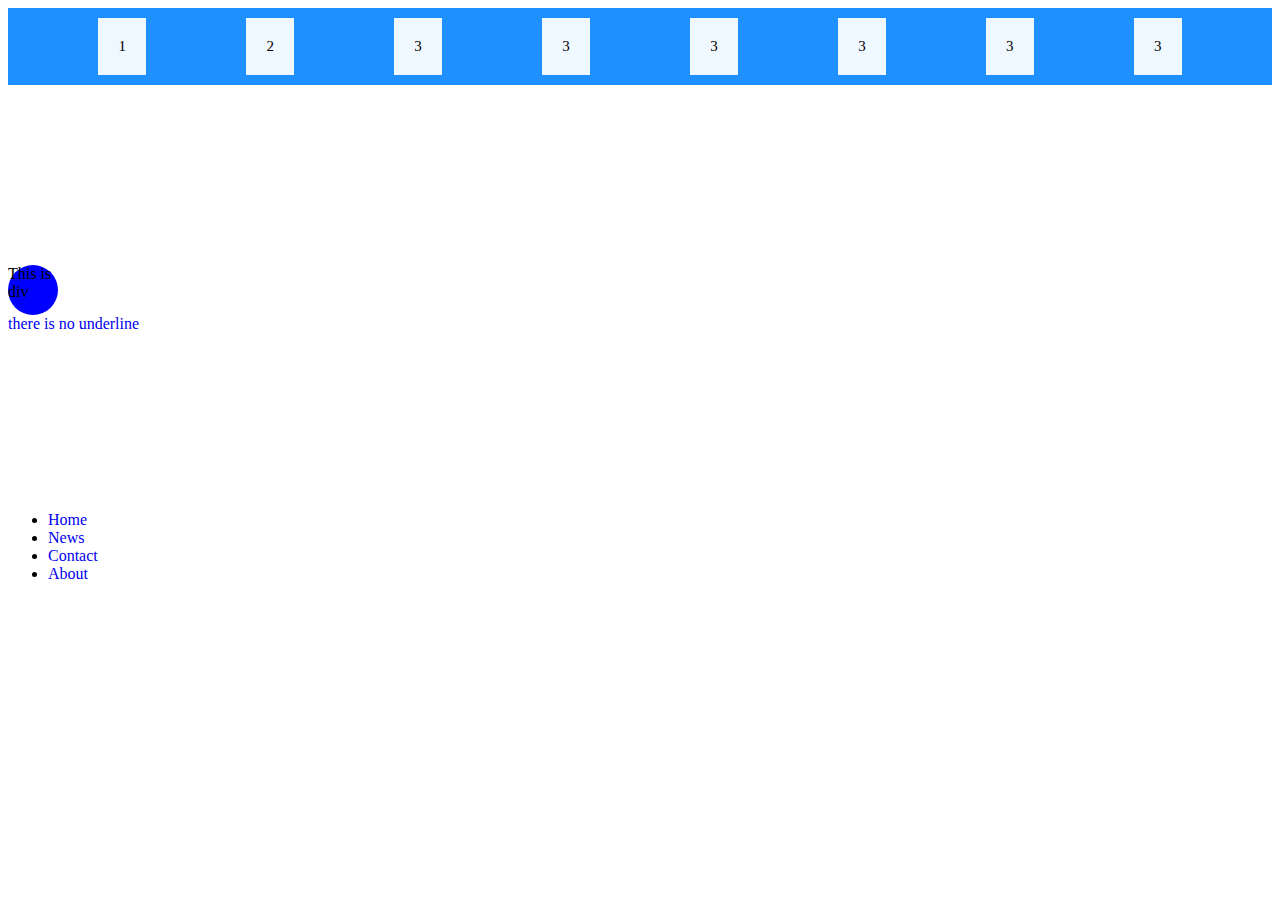
<file: exam/index.html>
<!DOCTYPE html>
<html lang="en">
<head>
    <meta charset="UTF-8">
    <meta name="viewport" content="width=device-width, initial-scale=1.0">
    <title>Document</title>
    <link rel="stylesheet" href="style.css">
</head>
<body>
   <div class="main">
    <div>
        1
    </div>
    <div>
        2
    </div>
    <div>3</div>
    <div>3</div>
    <div>3</div>
    <div>3</div>
    <div>3</div>
    <div>3</div>
   </div>
   <br><br><br><br><br><br><br><br><br><br>
   <div class="circle">This is div</div>
   <a href="#">there is no underline</a>
   <br><br><br><br><br><br><br><br><br><br>
   <ul>
    <li><a href="default.asp">Home</a></li>
    <li><a href="news.asp">News</a></li>
    <li><a href="contact.asp">Contact</a></li>
    <li><a href="about.asp">About</a></li>
  </ul>

</body>
</html>
</file>
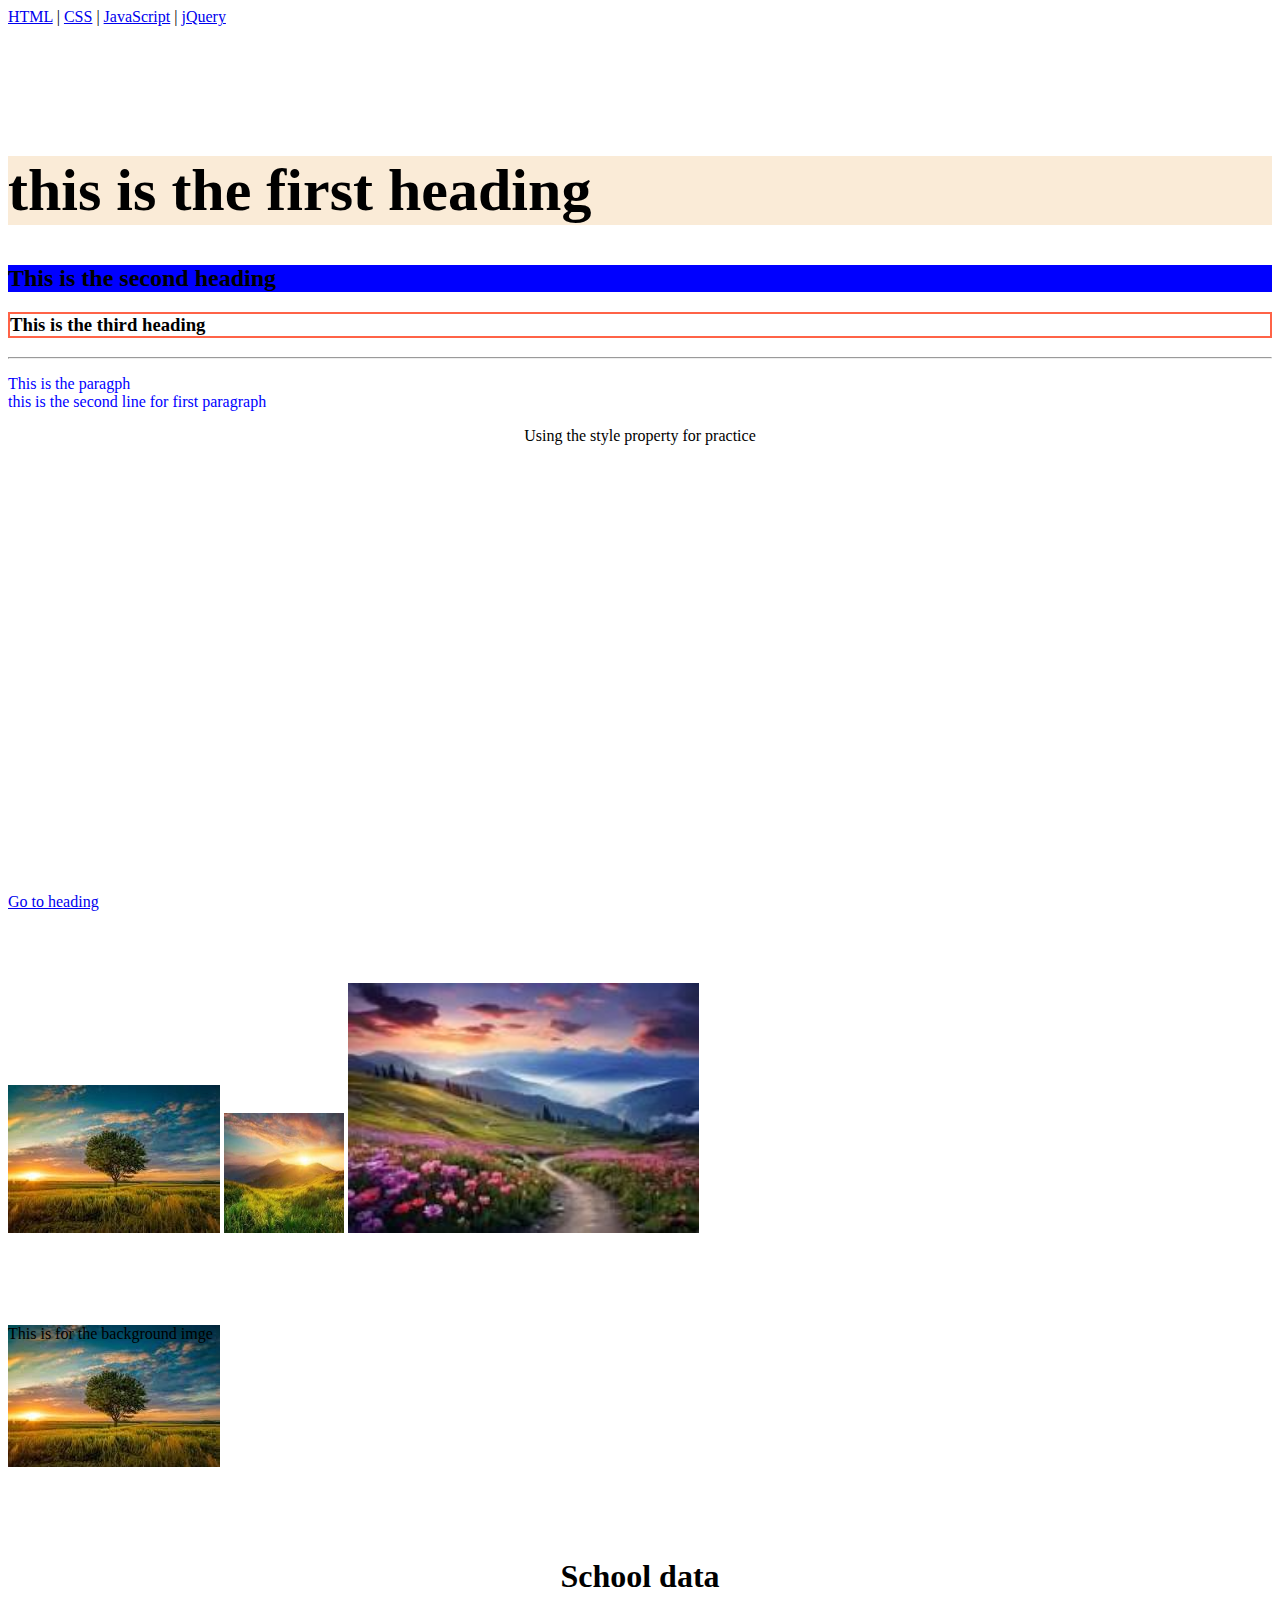
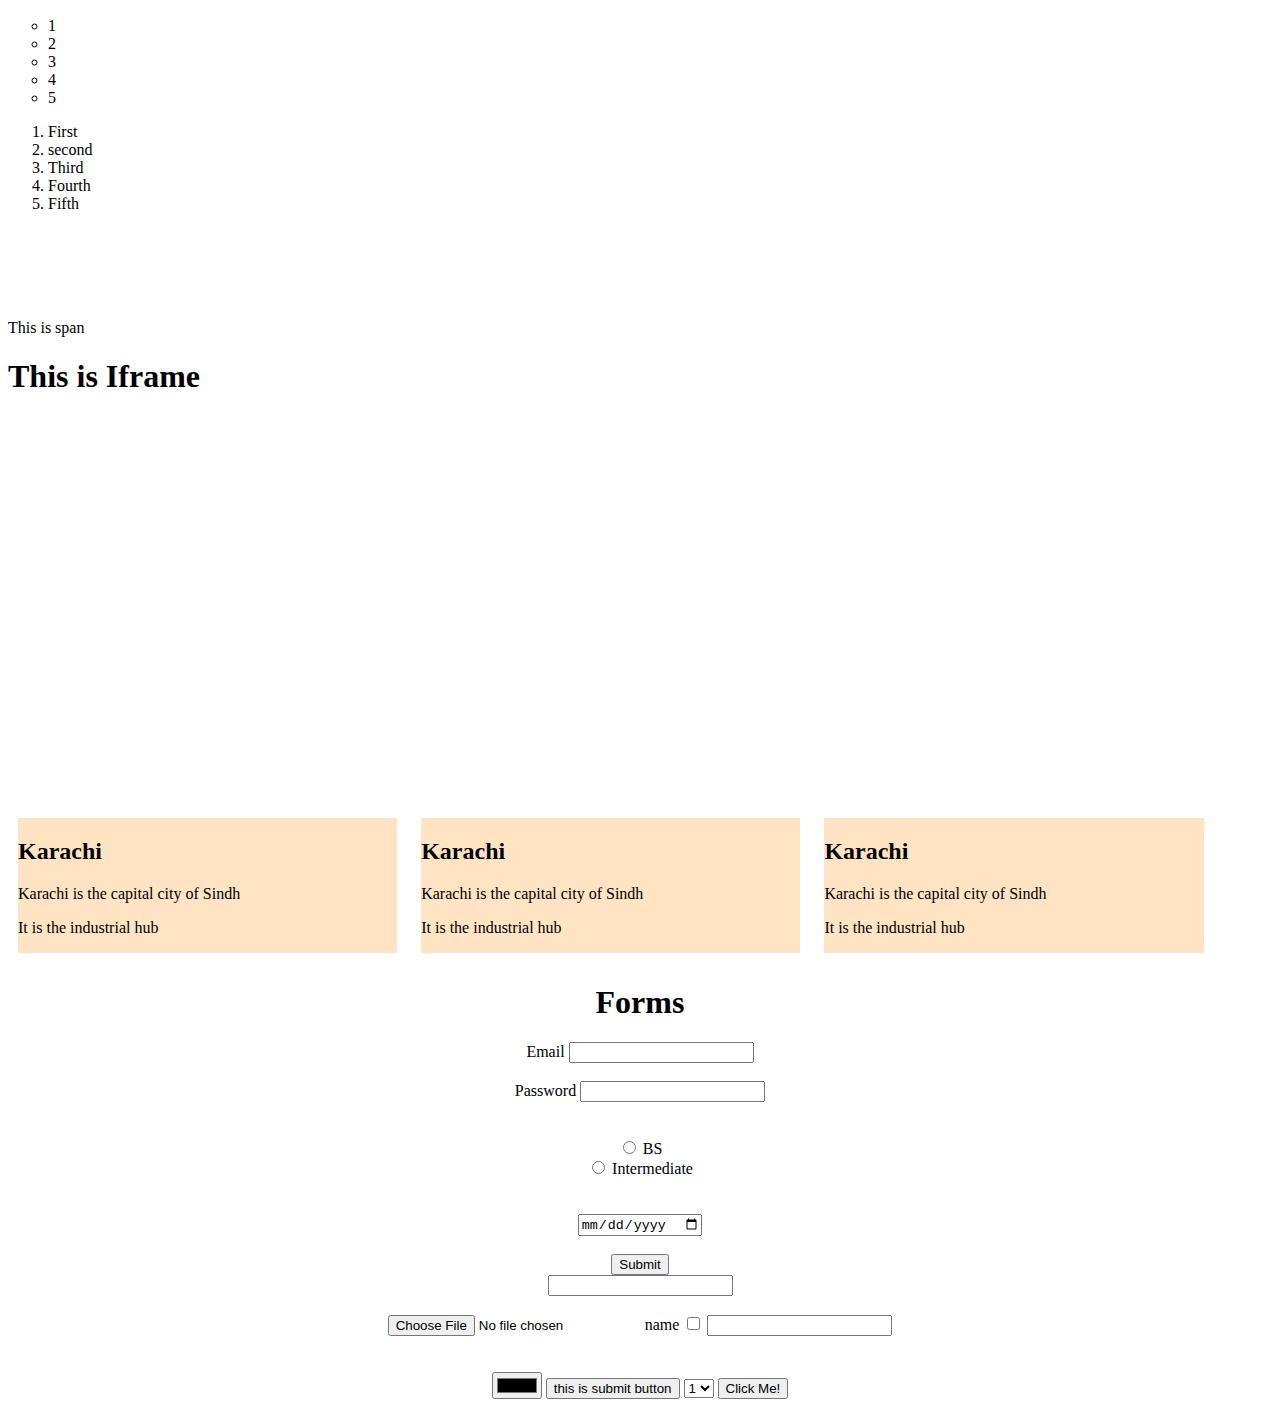
<file: HTML/index.html>
<!DOCTYPE html>
<html lang="en">
<head>
    <meta charset="UTF-8">
    <meta name="viewport" content="width=device-width, initial-scale=1.0">
    <title>Practice</title>
    <link rel="icon" href="image1.jpeg">

    <style>
        table,th,td
        {
            border: 1px solid black;
            border-collapse: collapse;
            border-style: dashed;
            border-color: brown;
        }
       th, td
        {
            background-color: aqua;
        }
        div
        {
            background-color: bisque;
            
            width: 30%;
            margin: 10px;
            display: inline-block;
        }
    </style>
</head>
<body>
    <header>
        <nav>
            <a href="#">HTML</a> |
            <a href="#">CSS</a> |
            <a href="#">JavaScript</a> |
            <a href="#">jQuery</a>
          </nav>
        </header>
        <br><br><br><br><br>

    <h1 id="1" style="font-size: 60px; font-family: fantasy; background-color: antiquewhite;">this is the first heading</h1>
    <h2 style="background-color: blue;">This is the second heading</h2>
    <h3 style="border: 2px solid tomato;">This is the third heading</h3>
    <hr>
    <p style="color: blue;">This is the paragph<br>this is the second line for first paragraph</p>
    <p style="text-align: center;">Using the style property for practice</p>
<br><br><br><br><br><br><br><br><br><br><br><br><br><br><br><br><br><br><br><br>
    <br><br><br><br>
    <a href="#1" style="text-align: center;">Go to heading</a>
    <br>
    <br><br><br><br>
    <img src="image1.jpeg" alt="Nature Image">
    <img src="image2.jpeg" alt="Nature Image" style="width: 120px; height: 120px;">
    <img src="image3.jpeg" alt="Nature Image" style="height: 250px; width: 250;">
    <br><br><br><br><br>

    <p style="background-image: url(image1.jpeg); width: 212px; height: 142px;">This is for the background imge</p>
    <br><br><br>
    <h1 style="text-align: center;">School data</h1>
    

    <ul style="list-style-type: circle">
        <li>1</li>
        <li>2</li>
        <li>3</li>
        <li>4</li>
        <li>5</li>
    </ul>

    <ol>
        <li>First</li>
        <li>second</li>
        <li>Third</li>
        <li>Fourth</li>
        <li>Fifth</li>
    </ol>

    <br><br><br><br><br>
    <span>This is span</span>
    <h1>This is Iframe</h1>
    <iframe width="560" height="315" src="https://www.youtube.com/embed/HcOc7P5BMi4?si=VaUOXAaKsiRk0244" title="YouTube video player" frameborder="0" allow="accelerometer; autoplay; clipboard-write; encrypted-media; gyroscope; picture-in-picture; web-share" referrerpolicy="strict-origin-when-cross-origin" allowfullscreen>
        
    </iframe>
    <br><br><br><br><br>

    <!-- Aligining elements side by side -->
     <!-- There are three method basically:-->
      <!-- 1: Using the float property -->
       <!-- 2: Using the display with inline block and width-->
        <!-- 3: Using the flex -->

    <div id="2">
        <h2>Karachi</h2>
        <p>Karachi is the capital city of Sindh</p>
        <p>It is the industrial hub</p>
    </div>
    <div>
        <h2>Karachi</h2>
        <p>Karachi is the capital city of Sindh</p>
        <p>It is the industrial hub</p>
    </div>
    <div>
        <h2>Karachi</h2>
        <p>Karachi is the capital city of Sindh</p>
        <p>It is the industrial hub</p>
    </div>

    <!-- Class Attribute -->
        <!-- The class attribute can be used on any HTML element. -->
        <!-- The class attribute is often used to point to a class name in a style sheet. It can also be used by a JavaScript to access and manipulate elements with the specific class name. -->
        <!-- .class_name in stylesheet -->
    <!-- ID Attribute -->
        <!--  HTML id attribute is used to specify a unique id for an HTML element. -->
        <!-- The id attribute is used to point to a specific style declaration in a style sheet. It is also used by JavaScript to access and manipulate the element with the specific id. -->
        <!-- The syntax for id is: write a hash character (#), followed by an id name. Then, define the CSS properties within curly braces {}. -->


    <!-- Forms -->

    <form action="" align="center">
        <h1>Forms</h1>
        <label for="email">Email</label>
        <input type="email">
        <br><br>
        <label for="password">Password</label>
        <input type="password"> <br><br><br>
        <input type="radio">
        <label for="radio">BS</label>
        <br>
        <input type="radio">
        <label for="radio">Intermediate</label>

        <br><br><br>
        <input type="date">
        <br><br>
        <input type="submit">
        <br>
        <input type="resets">
        <br><br>
        <input type="file">
        name
        <input type="checkbox" name="" id="">
        <input type="email" name="" id="">
        <br><br><br>
        <input type="color" name="" id="">
        <button type="submit">this is submit button</button>
        <select name="" id="">
            <option value="">1</option>
            <option value="">2</option>
            <option value="">3</option>
            <option value="">4</option>
        </select>
        <button type="button" onclick="alert('Button clicked!')">Click Me!</button>
    </form>
</body>
</html>
</file>
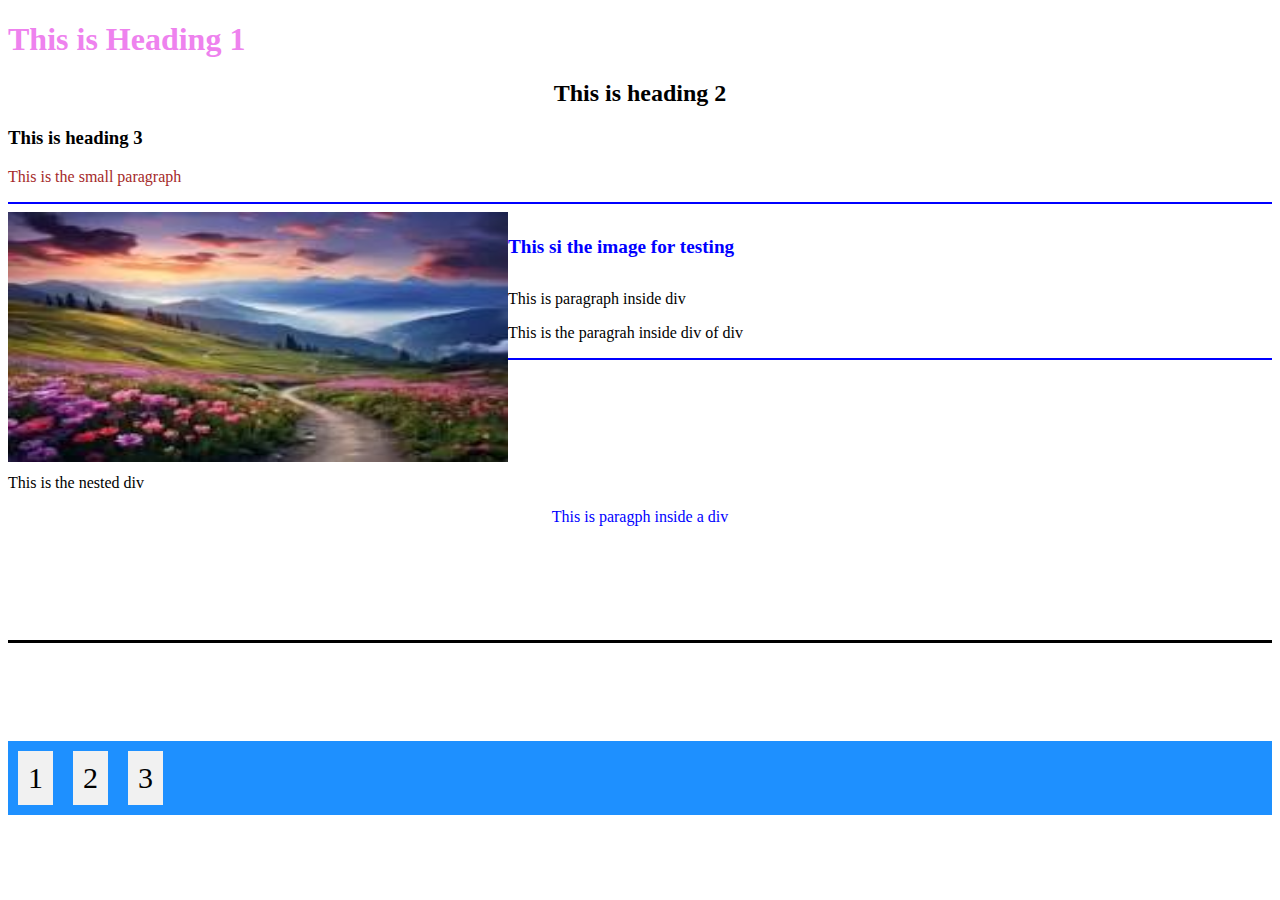
<file: HTML_and_CSS/index.html>
<!DOCTYPE html>
<html lang="en">
<head>
    <meta charset="UTF-8">
    <meta name="viewport" content="width=device-width, initial-scale=1.0">
    <link rel="stylesheet" href="style.css">
    <title>CSS Practice</title>
</head>
<body>
    <h1 class="hone" id="one">This is Heading 1</h1>
    <h2 class="htwo" id="two">This is heading 2</h2>
    <h3 class="hthree" id="three">This is heading 3</h3>
    <p class="pfour" id="four">This is the small paragraph</p>
    <hr>
    <div id="ten">
        <img src="image3.jpeg" alt="">
    </div>
   
    <h5>This si the image for testing</h5>
    <div>
        <p>This is paragraph inside div</p>
        <div>
            <p>This is the paragrah inside div of div</p>
        </div>
    </div>
    <hr>
    <br><br><br><br><br>
    <div class="eight">
        <div>
            <p>This is the nested div</p>
        </div>
        <p>This is paragph inside a div</p>
    </div>
    <br><br><br><br><br>
    <hr id="hr">
    <br><br><br><br><br>
    <div id="flex-box">
        <div>1</div>
        <div>2</div>
        <div>3</div>
      
        
    </div>
</body>
</html>
</file>
<file: exam/style.css>
.main
{
    display: flex;
    background-color: dodgerblue;
    flex-flow: row wrap;
    justify-content: space-evenly;
}

.main div
{
    background-color: aliceblue;
    margin: 10px;
    padding: 20px;
    font-size: 15px;
}

.circle
{
    width: 50px;
    height: 50px;
    background-color: blue;
    border-radius: 50%;
}

a
{
    text-decoration: none;
}
</file>
<file: HTML_and_CSS/style.css>
#two
{
    text-align: center;
}

p.pfour
{
    color: brown;
}

h1
{
    color:violet;
}
img
{
    width: 500px;
    height: 250px;
}

h5, h6
{
    font-size: larger;
    color: blue;
}
hr
{
    color: black;
}


/* Style for <p> elements that are direct children of a <div> */
div + p {
    color: blue;
    text-align: center;
}

hr {
    border: 0;
    height: 2px;
    background-color: blue;
}

.eight:hover{
    color: aquamarine;
    background-color: aqua;
}

#hr
{
    border: 0px;
    height: 3px;
    background-color: black;
}



#ten
{
    float: left;
}

#flex-box
{
    display: flex;
    background-color: dodgerblue;
    align-items: end;
}

#flex-box > div {
    background-color: #f1f1f1;
    margin: 10px;
    padding: 10px;
    font-size: 30px;
  }
</file>
